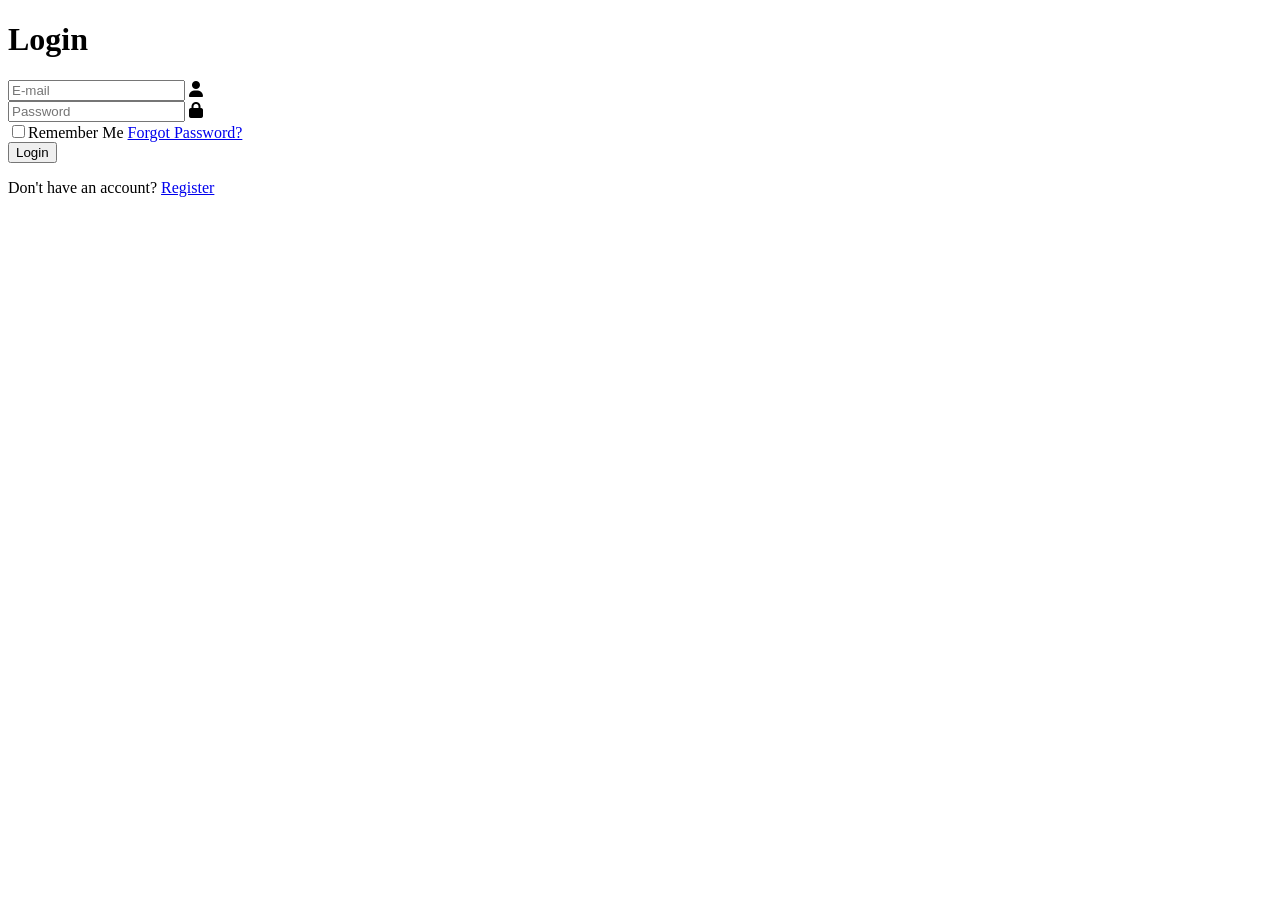
<file: src/templates/login.html>
<!DOCTYPE html>
<html lang="en">
  <head>
    <meta charset="UTF-8" />
    <meta http-equiv="X-UA-Compatible" content="IE-edge" />
    <meta name="viewport" content="width=device-width, initial-scale=1.0" />
    <title>Login Form</title>
    <link
      rel="stylesheet"
      href="https://cdnjs.cloudflare.com/ajax/libs/font-awesome/6.4.2/css/all.min.css"
    />
  </head>
  <body>
    <div class="wrapper">
      <form id="loginForm">
        <h1>Login</h1>
        <div class="input-box">
          <input type="email" name="email" placeholder="E-mail" required />
          <i class="fa-solid fa-user"></i>
        </div>
        <div class="input-box">
          <input
            type="password"
            name="password"
            placeholder="Password"
            required
          />
          <i class="fa-solid fa-lock"></i>
        </div>
        <div class="remember-forgot">
          <label><input type="checkbox" />Remember Me</label>
          <a href="#">Forgot Password?</a>
        </div>
        <button type="submit" class="btn">Login</button>
        <div class="registration-link">
          <p>Don't have an account? <a href="./registrasi.html">Register</a></p>
        </div>
      </form>
    </div>
  </body>
</html>
</file>
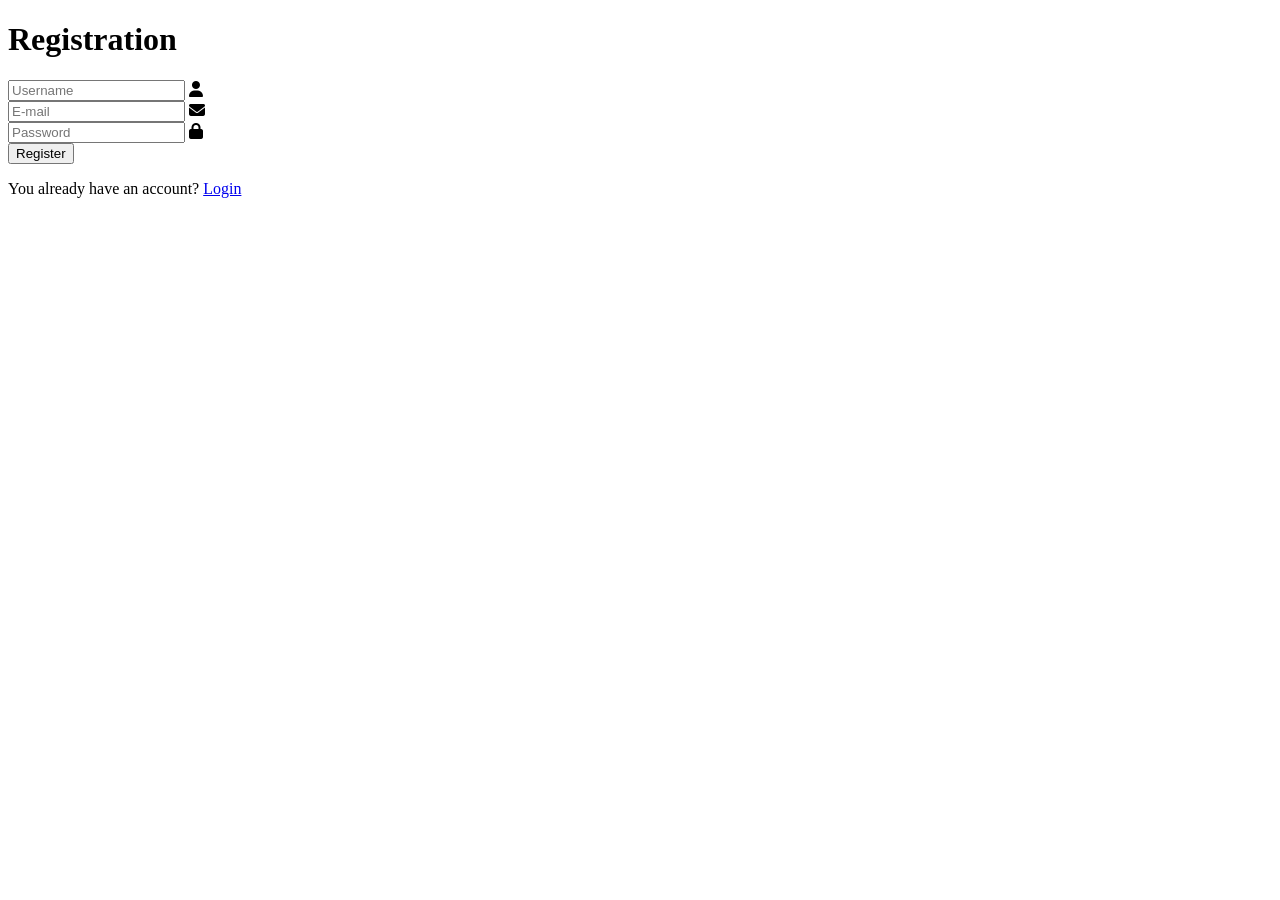
<file: src/templates/registrasi.html>
<!DOCTYPE html>
<html lang="en">
  <head>
    <meta charset="UTF-8" />
    <meta http-equiv="X-UA-Compatible" content="IE-edge" />
    <meta name="viewport" content="width=device-width, initial-scale=1.0" />
    <title>Registration Form</title>
    <link
      rel="stylesheet"
      href="https://cdnjs.cloudflare.com/ajax/libs/font-awesome/6.4.2/css/all.min.css"
    />
  </head>
  <body>
    <div class="wrapper">
      <form id="registrasiForm">
        <h1>Registration</h1>
        <div class="input-box">
          <input type="text" name="username" placeholder="Username" required />
          <i class="fa-solid fa-user"></i>
        </div>
        <div class="input-box">
          <input type="email" name="email" placeholder="E-mail" required />
          <i class="fa-solid fa-envelope"></i>
        </div>
        <div class="input-box">
          <input
            type="password"
            name="password"
            placeholder="Password"
            required
          />
          <i class="fa-solid fa-lock"></i>
        </div>
        <button type="submit" class="btn">Register</button>
        <div class="registration-link">
          <p>You already have an account? <a href="./login.html">Login</a></p>
        </div>
      </form>
    </div>
  </body>
</html>
</file>
